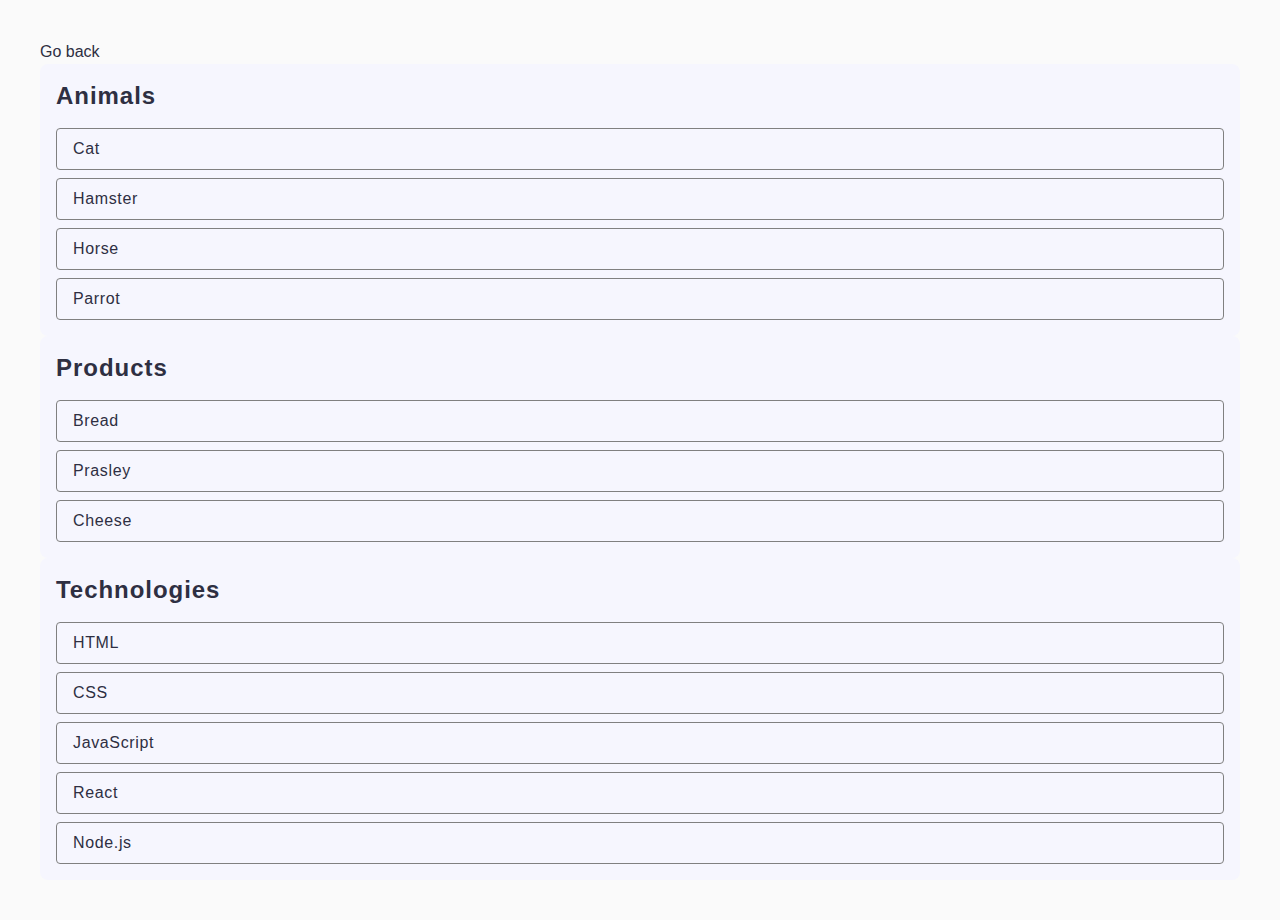
<file: task-1.html>
<!DOCTYPE html>
<html lang="en">
  <head>
    <meta charset="UTF-8" />
    <meta http-equiv="X-UA-Compatible" content="IE=edge" />
    <meta name="viewport" content="width=device-width, initial-scale=1.0" />
    <link rel="stylesheet" href="https://cdn.jsdelivr.net/npm/modern-normalize@2.0.0/modern-normalize.min.css">
    <title>Task 1</title>
    <link rel="stylesheet" href="./css/common.css" />
  </head>
  <body>
    <p><a href="./index.html">Go back</a></p>

    <ul id="categories" class="categories">
      <li class="item">
        <h2 class="title">Animals</h2>

        <ul class="text__list">
          <li class="text text__box">Cat</li>
          <li class="text text__box">Hamster</li>
          <li class="text text__box">Horse</li>
          <li class="text text__box">Parrot</li>
        </ul>
      </li>
      <li class="item">
        <h2 class="title">Products</h2>

        <ul class="text__list">
          <li class="text text__box">Bread</li>
          <li class="text text__box">Prasley</li>
          <li class="text text__box">Cheese</li>
        </ul>
      </li>
      <li class="item">
        <h2 class="title">Technologies</h2>

        <ul class="text__list">
          <li class="text text__box">HTML</li>
          <li class="text text__box">CSS</li>
          <li class="text text__box">JavaScript</li>
          <li class="text text__box">React</li>
          <li class="text text__box">Node.js</li>
        </ul>
      </li>
    </ul>

    <script src="./js/task-1.js" type="module"></script>
  </body>
</html>
</file>
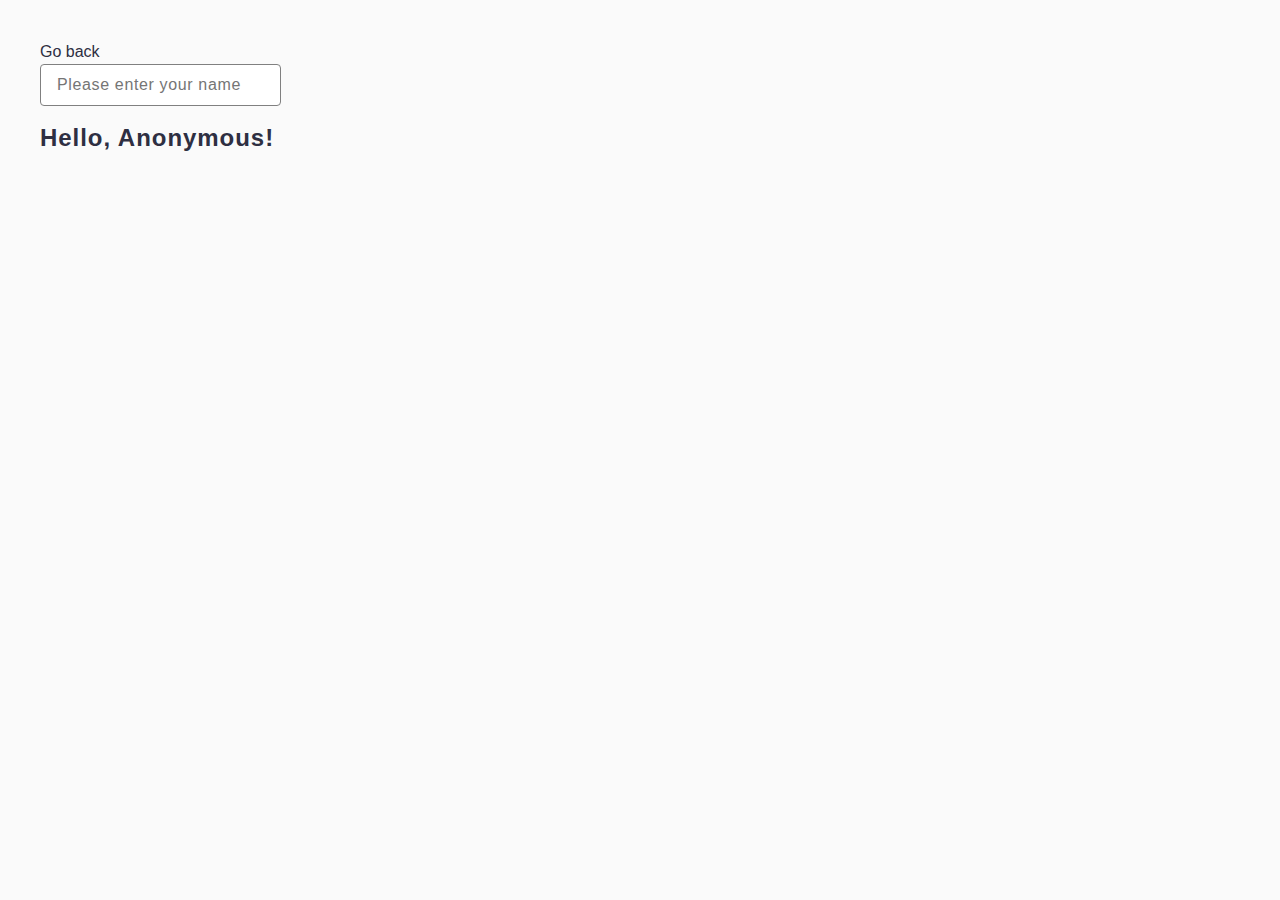
<file: task-3.html>
<!DOCTYPE html>
<html lang="en">
  <head>
    <meta charset="UTF-8" />
    <meta http-equiv="X-UA-Compatible" content="IE=edge" />
    <meta name="viewport" content="width=device-width, initial-scale=1.0" />
    <title>Task 3</title>
    <link rel="stylesheet" href="./css/common.css" />
  </head>
  <body>
    <p><a href="./index.html">Go back</a></p>

    <input type="text" id="name-input" class="text input text__box name__input" placeholder="Please enter your name" />
    <h1 class="title">Hello, <span id="name-output">Anonymous</span>!</h1>

    <script src="./js/task-3.js" type="module"></script>
  </body>
</html>
</file>
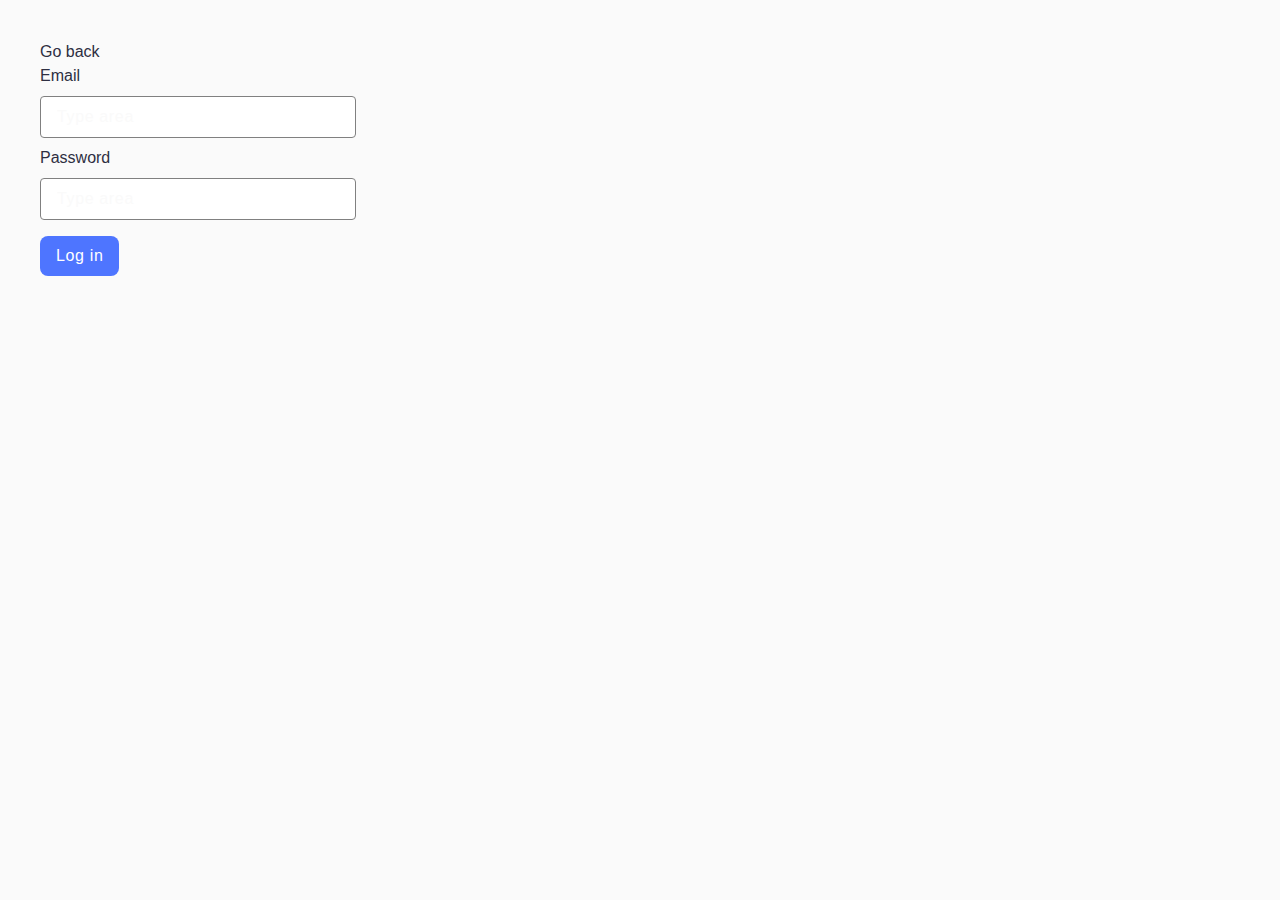
<file: task-4.html>
<!DOCTYPE html>
<html lang="en">
  <head>
    <meta charset="UTF-8" />
    <meta http-equiv="X-UA-Compatible" content="IE=edge" />
    <meta name="viewport" content="width=device-width, initial-scale=1.0" />
    <title>Task 4</title>
    <link rel="stylesheet" href="./css/common.css" />
  </head>
  <body>
    <p><a href="./index.html">Go back</a></p>

    <form class="login-form">
      <label>
        Email
        <input type="email" class="text input form__input text__box" name="email" placeholder="Type area"/>
      </label>
      <label>
        Password
        <input type="password" class="text input form__input text__box" name="password" placeholder="Type area"/>
      </label>
      <button type="submit" class="btn blue text form__btn">Log in</button>
    </form>

    <script src="./js/task-4.js" type="module"></script>
  </body>
</html>
</file>
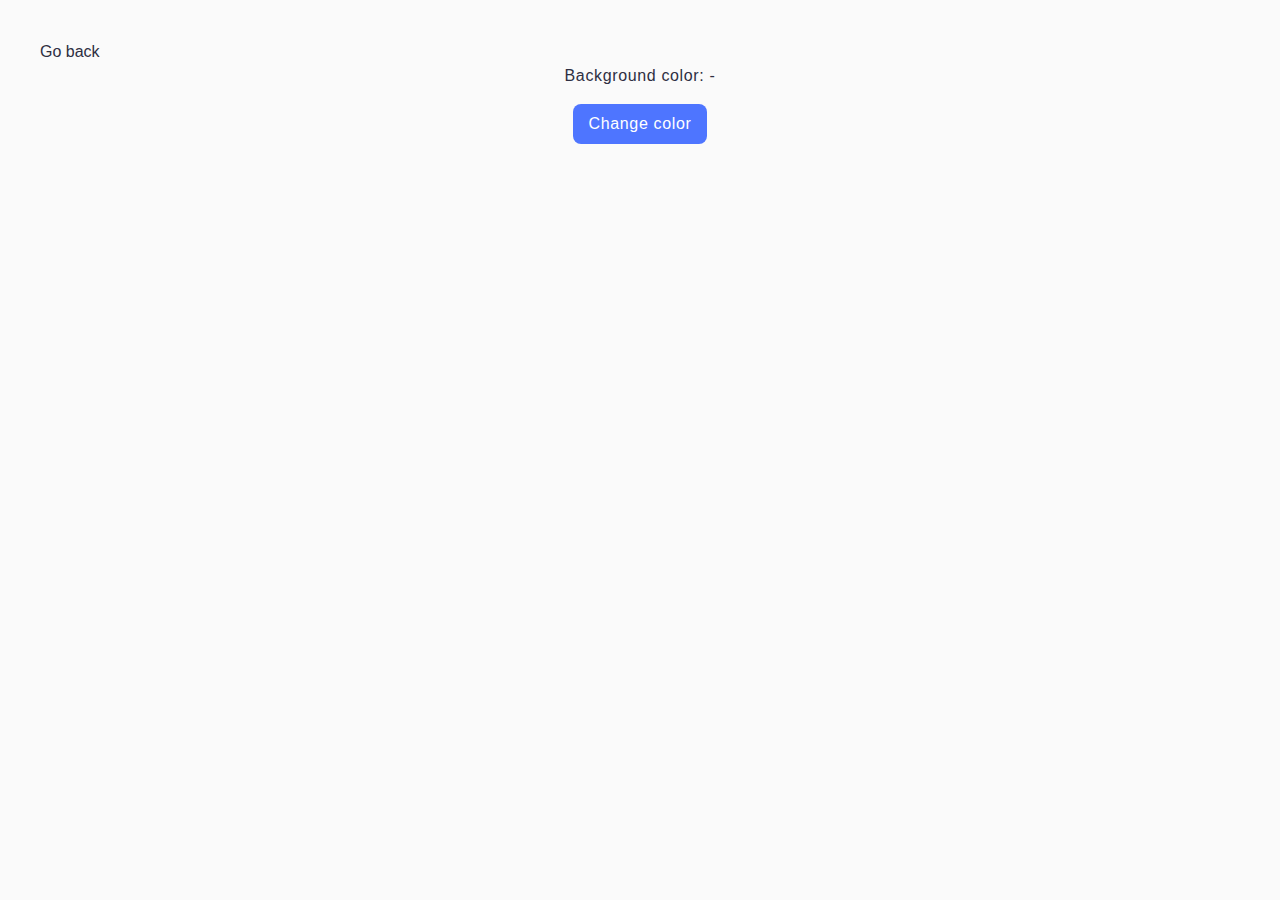
<file: task-5.html>
<!DOCTYPE html>
<html lang="en">
  <head>
    <meta charset="UTF-8" />
    <meta http-equiv="X-UA-Compatible" content="IE=edge" />
    <meta name="viewport" content="width=device-width, initial-scale=1.0" />
    <title>Task 5</title>
    <link rel="stylesheet" href="./css/common.css" />
  </head>
  <body>
    <p><a href="./index.html">Go back</a></p>

    <div class="widget">
      <p class="text">Background color: <span class="color">-</span></p>
      <button type="button" class="change-color widget__btn btn text blue">Change color</button>
    </div>

    <script src="./js/task-5.js" type="module"></script>
  </body>
</html>
</file>
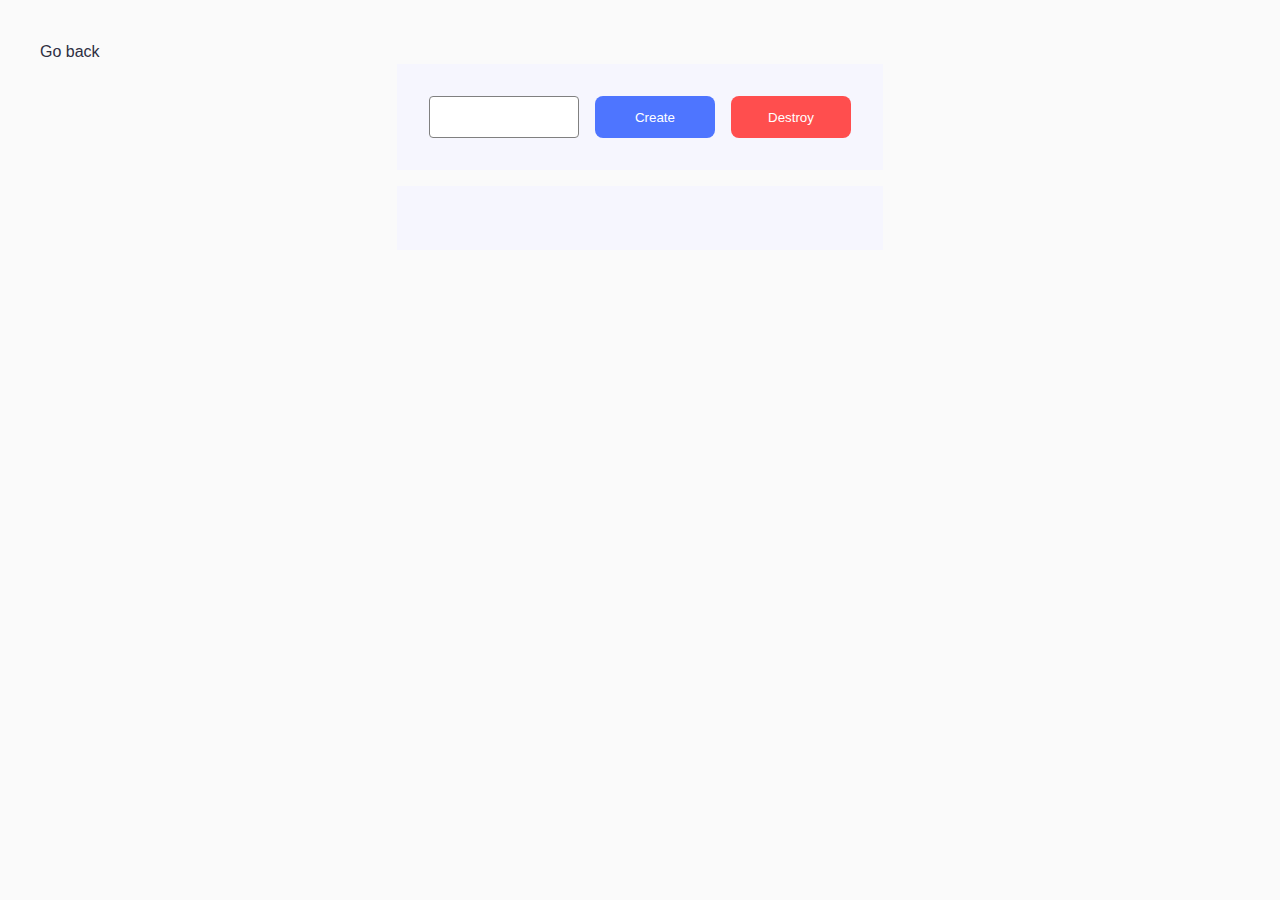
<file: task-6.html>
<!DOCTYPE html>
<html lang="en">
  <head>
    <meta charset="UTF-8" />
    <meta http-equiv="X-UA-Compatible" content="IE=edge" />
    <meta name="viewport" content="width=device-width, initial-scale=1.0" />
    <title>Task 6</title>
    <link rel="stylesheet" href="./css/common.css" />
  </head>
  <body>
    <p><a href="./index.html">Go back</a></p>

    <div id="controls" class="controls">
      <input type="number" class="text text__box input" min="1" max="100" step="1" />
      <button type="button" class="btn 120w blue" data-create>Create</button>
      <button type="button" class="btn 120w red" data-destroy>Destroy</button>
    </div>

    <div id="boxes" class="boxes"></div>

    <script src="./js/task-6.js" type="module"></script>
  </body>
</html>
</file>
<file: css/common.css>
@import url(item-list.css);
@import url(gallery.css);
@import url(form.css);
@import url(boxes.css);

* {
    box-sizing: border-box;
    padding: 0;
    margin: 0;
}
input {
    outline: none;
}
ul {
    list-style: none;
}
a {
    text-decoration: none;
}
a,
a:active {
    color: inherit;
}
:root {
    --black: #2e2f42;
    --blue: #4e75ff;
    --hblue: #6c8cff;
    --grey: #808080;
    --red: #ff4e4e;
    --hred: #ff7070;
    --white: #fafafa;
    --light-blue: #f6f6fe;
    --animation: 250ms cubic-bezier(0.4, 0, 0.2, 1);
}
body {
    margin: 16px;
    padding: 24px;
    font-family: -apple-system, BlinkMacSystemFont, "Segoe UI", Roboto, Oxygen,
        Ubuntu, Cantarell, "Open Sans", "Helvetica Neue", sans-serif;
    -webkit-font-smoothing: antialiased;
    -moz-osx-font-smoothing: grayscale;
    background-color: var(--white);
    color: var(--black);
    line-height: 1.5;
    transition: background var(--animation);
}
.color {
    transition: background var(--animation);
}
.blue {
    background-color: var(--blue);
}
.red {
    background-color: var(--red);
}
.blue:hover {
    background-color: var(--hblue);
}
.red:hover {
    background-color: var(--hred);
}
.title {
    font-family: "Montserrat", sans-serif;
    font-weight: 600;
    font-size: 24px;
    line-height: 1.33333;
    letter-spacing: 0.04em;
}
.text {
    font-family: "Montserrat", sans-serif;
    font-size: 16px;
    line-height: 1.5;
    letter-spacing: 0.04em;
    color: var(--black);
}
.text__box {
    padding: 8px 16px;
    border: 1px solid var(--grey);
    border-radius: 4px;
}
.btn {
    border-radius: 8px;
    padding: 8px 16px;
    width: fit-content;
    border: none;
    color: #fff;
    font-weight: 500;
    transition: background var(--animation);
}
.widget {
    text-align: center;
}
.widget__btn {
    margin-top: 16px;
}
.menu__list {
    font-size: 18px;
}
</file>
